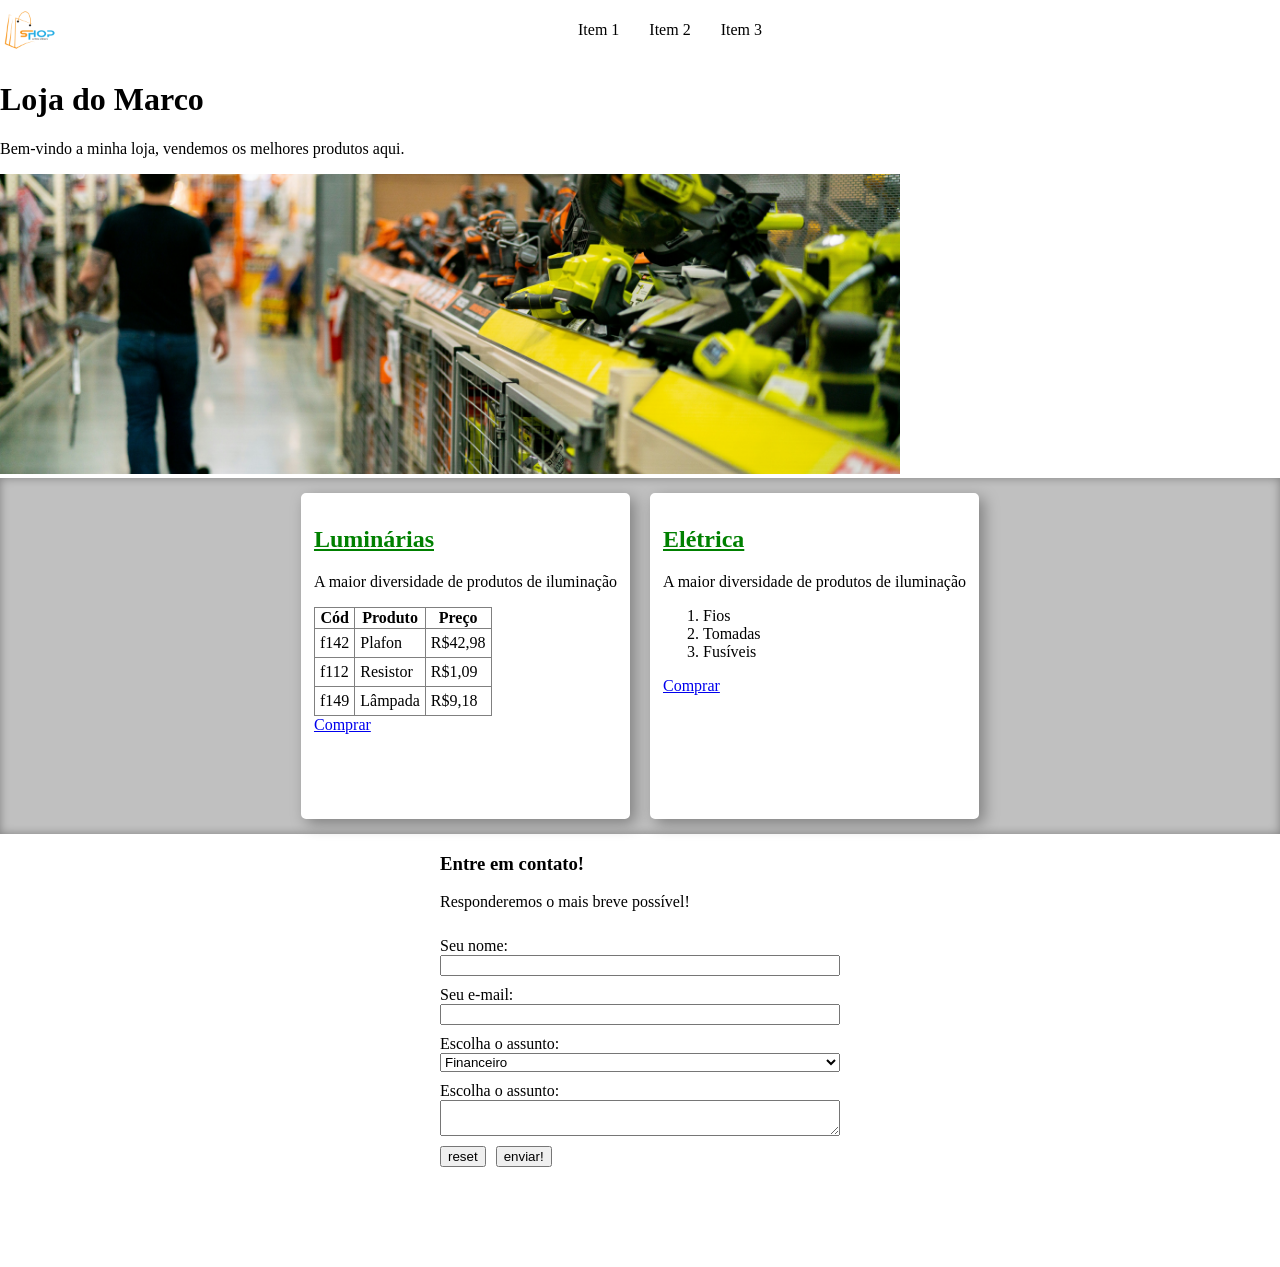
<file: aula1/index.html>
<!DOCTYPE html>
<html lang="pt-br">
<head>
    <meta charset="UTF-8">
    <meta name="viewport" content="width=device-width, initial-scale=1.0">
    <title>Aula de HTML T23</title>

    <style>
        body {
            margin: 0;
        }
        h2.section-title.dsa.few.rew.ryere.tretre.tretret.trete {
            color: red;
        }
        .section-container {
            display: flex;
            flex-direction: column;
            justify-content: center;
            gap: 20px;
            background-color: silver;
            padding: 15px;
            box-shadow: inset 0px 0px 10px grey;
        }
        
        .section-container section {
            height: 300px;
            background-color: white;
            border-radius: 5px;
            padding: 10px;
            box-shadow: 5px 5px 15px grey;
            transition: all .3s ease;
            border: 3px solid white;
            margin-top: 30px;
            margin-bottom: 30px;
        }
@media screen and (min-width: 768px) {
            .section-container {
                flex-direction: row;
            }
            .section-container section {
                margin-top: 0;
                margin-bottom: 0;
            }
        }
        .section-container section:hover {
            box-shadow: 10px 10px 20px grey;
            border: solid 3px black;
        }

        #comprar-luminaria {
            width: 200px;
        }

        img {
            object-fit: cover;
            transition: all .5s ease; 
            max-width: 100%;
            /* SAIDA do mouse */
        }

        /* nova regra X */

        img:hover {
            height: 900px;
            transition: all 3.5s ease;
            /* entrada do mouse */

        }
        table {
            border-collapse: collapse;
        }
        td {
            padding: 5px;
        }

        #contato {
            max-width: 400px;
            margin: 0 auto;
        }

        form {
            max-width: 400px;
            margin: 0 auto;
            display: flex;
            flex-direction: column;
            padding-bottom: 100px;
        }

        form > label {
            margin-top: 10px;
        }

        form #buttons {
            margin-top: 10px;
            display: flex;
            gap: 10px;
        }
        
    </style>

    <link rel="stylesheet" href="index.css">
    <link rel="stylesheet" href="header.css">
</head>
<body>
    <header>
        <img class="logo" src="images/logo-teste.png" alt="Logo da minha loja">
        <ul class="menu">
            <li>Item 1
                <ul class="submenu">
                    <li>Subitem 1.1 </li>
                    <li>Subitem 1.2 </li>
                    <li>Subitem 1.3 </li>
                    <li>Subitem 1.4 
                        <ul class="subsubmenu">
                            <li>Subsubitem 1.4.1</li>
                            <li>Subsubitem 1.4.2</li>
                            <li>Subsubitem 1.4.3</li>
                        </ul>
                    </li>
                    <li>Subitem 1.5 
                        <ul class="subsubmenu">
                            <li>Subsubitem 1.5.1</li>
                            <li>Subsubitem 1.5.2</li>
                            <li>Subsubitem 1.5.3</li>
                        </ul>
                    </li>
                </ul>
            </li>
            <li>Item 2</li>
            <li>Item 3</li>
        </ul>
        <div></div>
    </header>
    <h1>Loja do Marco</h1>

    <p>Bem-vindo a minha loja, vendemos os melhores produtos aqui.</p>

    <img src="images/imagem1.jpg" 
        alt="Imagem de loja de ferramentas" 
        title="Imagem de loja de ferramenta"
        width="900"
        height="300"
        />

    <div class="section-container">
        <section>
            <h2 class="section-title grande com-sublinhado" id="titulo-1">Luminárias</h2>
            <p>A maior diversidade de produtos de iluminação</p>
            <table border="1" >
                <thead>
                    <tr>
                        <th>Cód</th>
                        <th>Produto</th>
                        <th>Preço</th>
                    </tr>
                    <tr>
                        <td>f142</td>
                        <td>Plafon</td>
                        <td>R$42,98</td>
                    </tr>
                </thead>
                <tr>
                    <td>f112</td>
                    <td>Resistor</td>
                    <td>R$1,09</td>
                </tr>
                <tr>
                    <td>f149</td>
                    <td>Lâmpada</td>
                    <td>R$9,18</td>
                </tr>
            </table>
            
            <!-- <button id="comprar-luminaria">Comprar</button> -->
            <a href="produtos.html" id="comprar-luminaria">Comprar</a>
        </section>

        <section>
            <h2 class="section-title">Elétrica</h2>
            <p>A maior diversidade de produtos de iluminação</p>
            <ol id="lista-ol">
                <li title="Fios de cobre e aço">Fios</li>
                <li>Tomadas</li>
                <li>Fusíveis</li>
            </ol>
            <a href="produtos.html" target="_blank" id="comprar-eletrica" >Comprar</a>

        </section>

    </div>
    <section id="contato">
        <h3>Entre em contato!</h3>
        <p>Responderemos o mais breve possível!</p>

        <form action="/index.html" method="get">
            <label for="name">Seu nome:</label>
            <input required type="text" name="name" id="name" />

            <label for="email">Seu e-mail:</label>
            <input required type="email" name="email" id="email" />

            <label for="subject">Escolha o assunto:</label>
            <select name="subject" id="subject" >
                <option value="financeiro">Financeiro</option>
                <option value="comercial">Comercial</option>
                <option value="outros">Outros</option>
            </select>
            <label for="message">Escolha o assunto:</label>
            <textarea name="message" id="message"></textarea>
            <div id="buttons">
                <button type="reset">reset</button>
                <button type="submit">enviar!</button>
            </div>
        </form>
    </section>

</body>
</html>
</file>
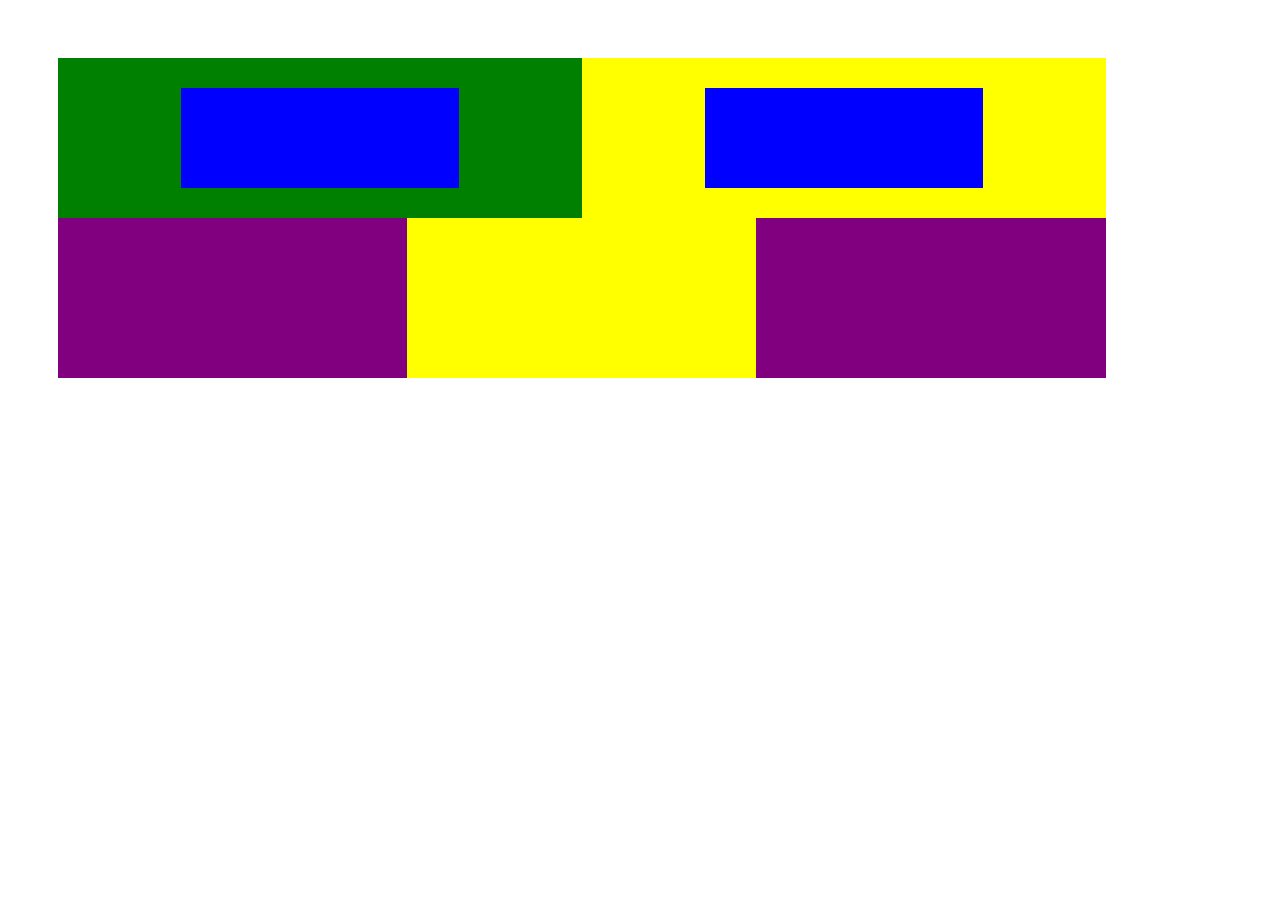
<file: aula1/desafio.html>
<!DOCTYPE html>
<html lang="en">
<head>
    <meta charset="UTF-8">
    <meta name="viewport" content="width=device-width, initial-scale=1.0">
    <title>Document</title>
    <style>
        body {
            background-color: white;
            padding: 50px;

        }
        div {
            min-height: 100px;
        }
        .container {
            width: 90%;
        }

        .linha {
            display: flex;
            flex-direction: row;
        }
        .amarelo {
            flex: 0 1 50%;
            background: yellow;
            padding: 30px;

        }
        .verde {
            flex: 0 1 50%;
            background: green;
            padding: 30px;
        }
        .azul {
            background: blue;
            max-width: 60%;
            margin:0 auto;
        }
        .roxo {
            flex: 1;
            background: purple;
            padding: 30px;

        }
        .linha2 .amarelo {
            flex: 1;
        }
    </style>
</head>
<body>
    
    <div class="container">
        <div class="linha">
            <div class="verde">
                <div class="azul"></div>
            </div>
            <div class="amarelo">
                <div class="azul"></div>
            </div>
        </div>
        <div class="linha linha2">
            <div class="roxo"></div>
            <div class="amarelo"></div>
            <div class="roxo"></div>
        </div>
    </div>
    
</body>
</html>
</file>
<file: aula1/index.css>
.section-title {
    text-decoration: underline;
    color: green !important;
}
</file>
<file: aula1/header.css>
header {
    display: flex;
    /* align-items: center; */
    justify-content: space-between;
    /* padding: 10px 20px; */
    /* background-color: #f5f5f5; */
}

header .logo {
    width: 60px;
    height: auto;
}

header .menu {
    display: flex;
    gap: 20px;
    list-style: none;
    cursor: pointer;
    padding: 0;

}

header .menu > li{
    position: relative;
    padding: 5px;
}

header .menu > li:before {
    content: '';
    position: absolute;
    top: 100%;
    left: -50%;
    width: 100%;
    height: 20px;
    background-color: transparent;
    transition: all 0.3s ease;
    /* background-color: orange; */
}

header .menu > li:hover {
    background-color: #ddd;
}

header .menu > li:hover .submenu {
    opacity: 1;
    pointer-events: auto;
}


header .submenu {
    border: 1px solid #ccc;
    list-style: none;
    padding: 0;
    opacity: 0;
    pointer-events: none;
    position: absolute;
    z-index: 10;
    transition: all 0.3s ease;
    background-color: white;
    width: 100px;
}

header .submenu > li {
    position: relative;
    padding: 5px 10px;
}

header .submenu > li:before {
    content: '';
    position: absolute;
    bottom: 100%;
    left: 100%;
    width: 30px;
    height: 60px;
    /* background-color: transparent; */
    /* transition: all 0.3s ease; */
    /* background-color: orange; */
}

.subsubmenu {
    border: 1px solid #ccc;
    list-style: none;
    padding: 5px;
    width: 150px;
    opacity: 0;
    pointer-events: none;
    position: absolute;
    top: 0;
    left: 100%;
    z-index: 11;
    transition: all 0.3s ease;
    background-color: silver;
}



header .submenu > li:hover {
    background-color: grey;
}

header .submenu > li:hover .subsubmenu {
    opacity: 1;
    pointer-events: auto;
}
</file>
